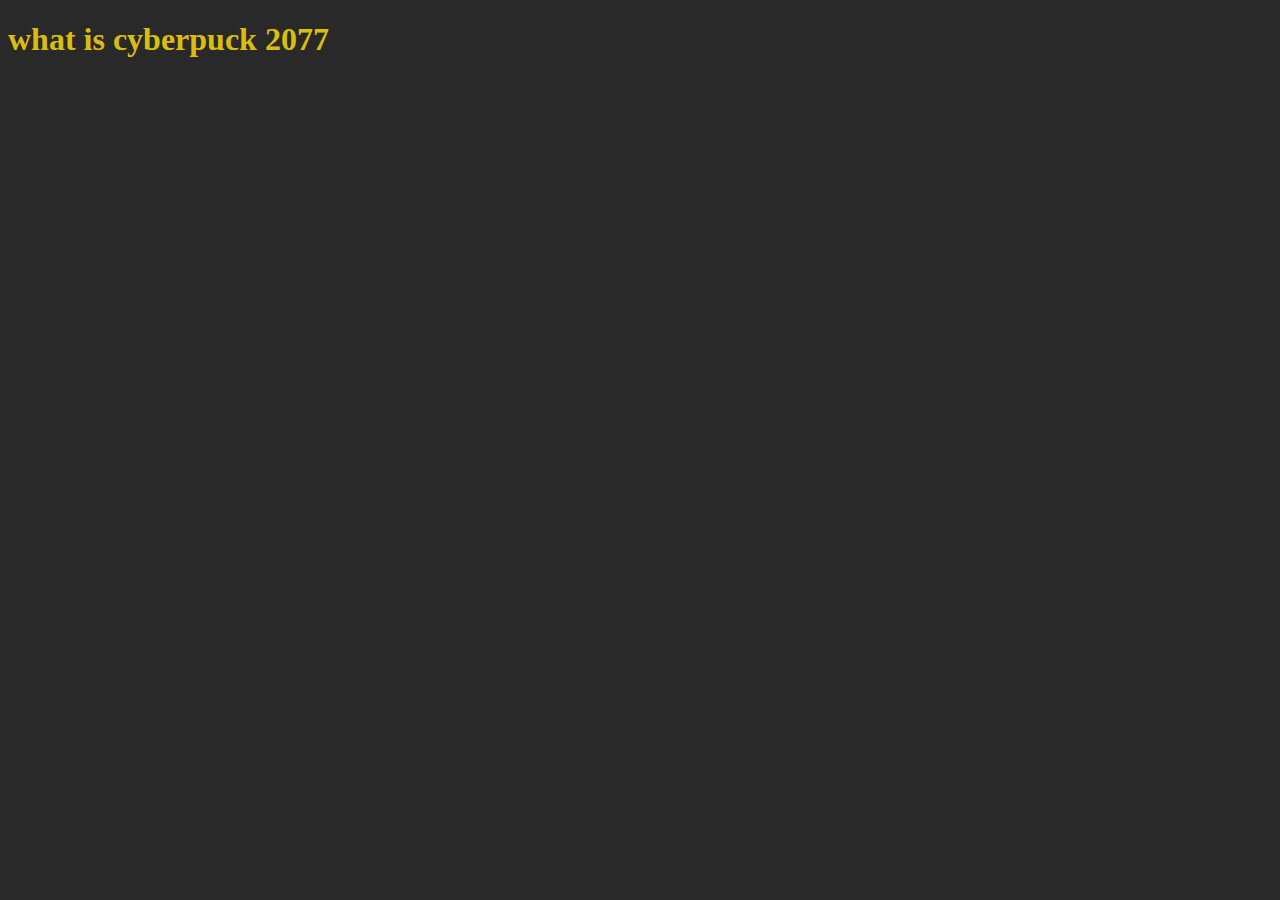
<file: info.html>
<!DOCTYPE html>
<html>
    <head>
        <title>what is cyberpunk 2077</title>
        <link rel="stylesheet" type="text/css" href="style.css">
    </head>
    <body>
        <h1>what is cyberpuck 2077</h1>
    </body>
</html>
</file>
<file: style.css>
body{
    background-color:rgb(41, 41, 41) ;
    color:rgb(219, 189, 16);
    font-family:fantasy;
}
a{
    color: rgb(255, 238, 0);
}
</file>
